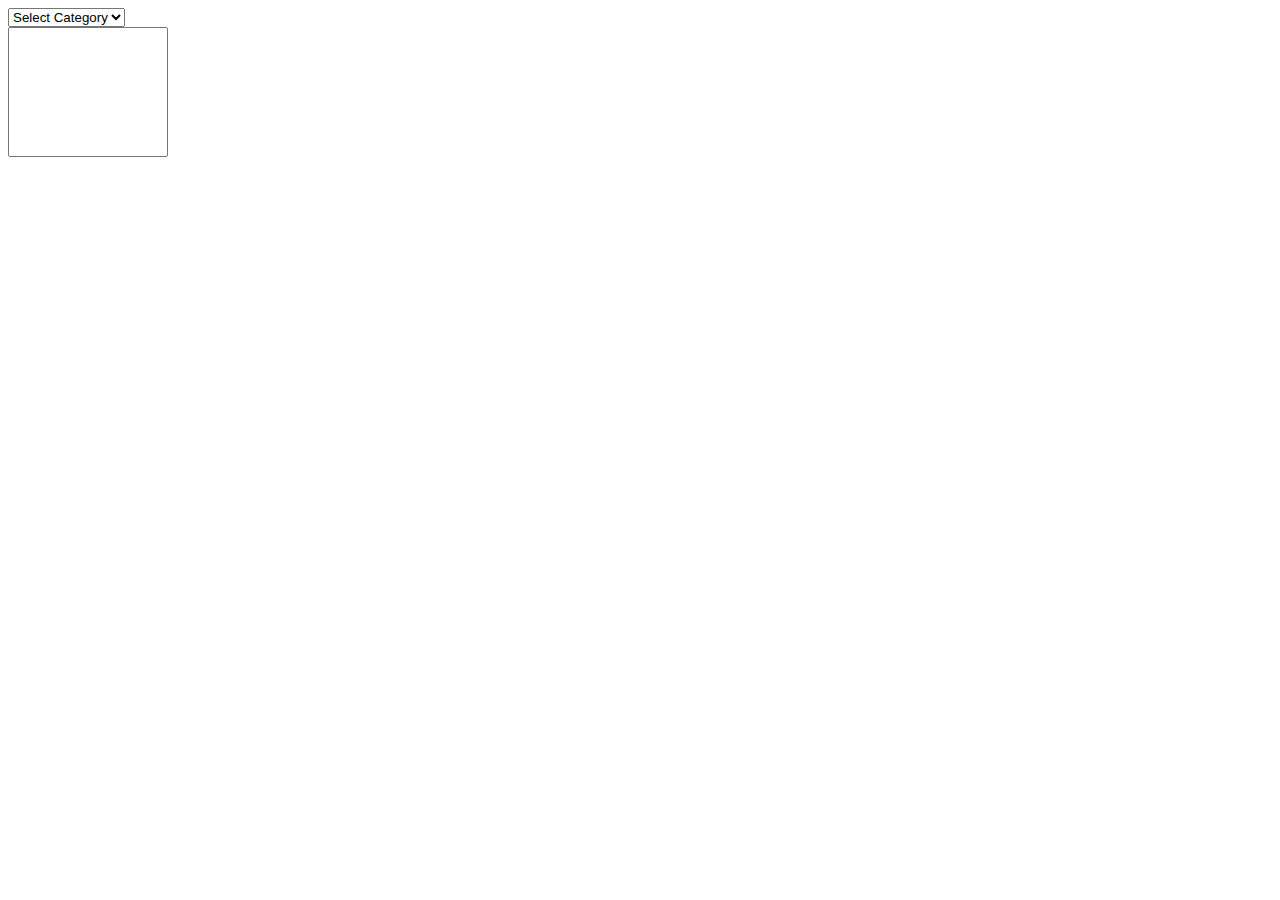
<file: webproject/food menu/index.html>
<!DOCTYPE html>
<html lang="en">

<head>
    <meta charset="UTF-8">
    <meta http-equiv="X-UA-Compatible" content="IE=edge">
    <meta name="viewport" content="width=device-width, initial-scale=1.0">
    <title>Food Menu</title>
    <link rel="stylesheet" href="main.css">

</head>

<body>
    <select name="categoryList" id="categoryList" onchange="loadItemList();">
        <option value="">Select Category</option>
        <option value="drinks">Drinks</option>
        <option value="entrees">Entrees</option>
        <option value="desserts">Desserts</option>
    </select>
    <br>
    <select name="itemList" id="itemList" size="8"></select>

    <script src="main.js"></script>
</body>

</html>
</file>
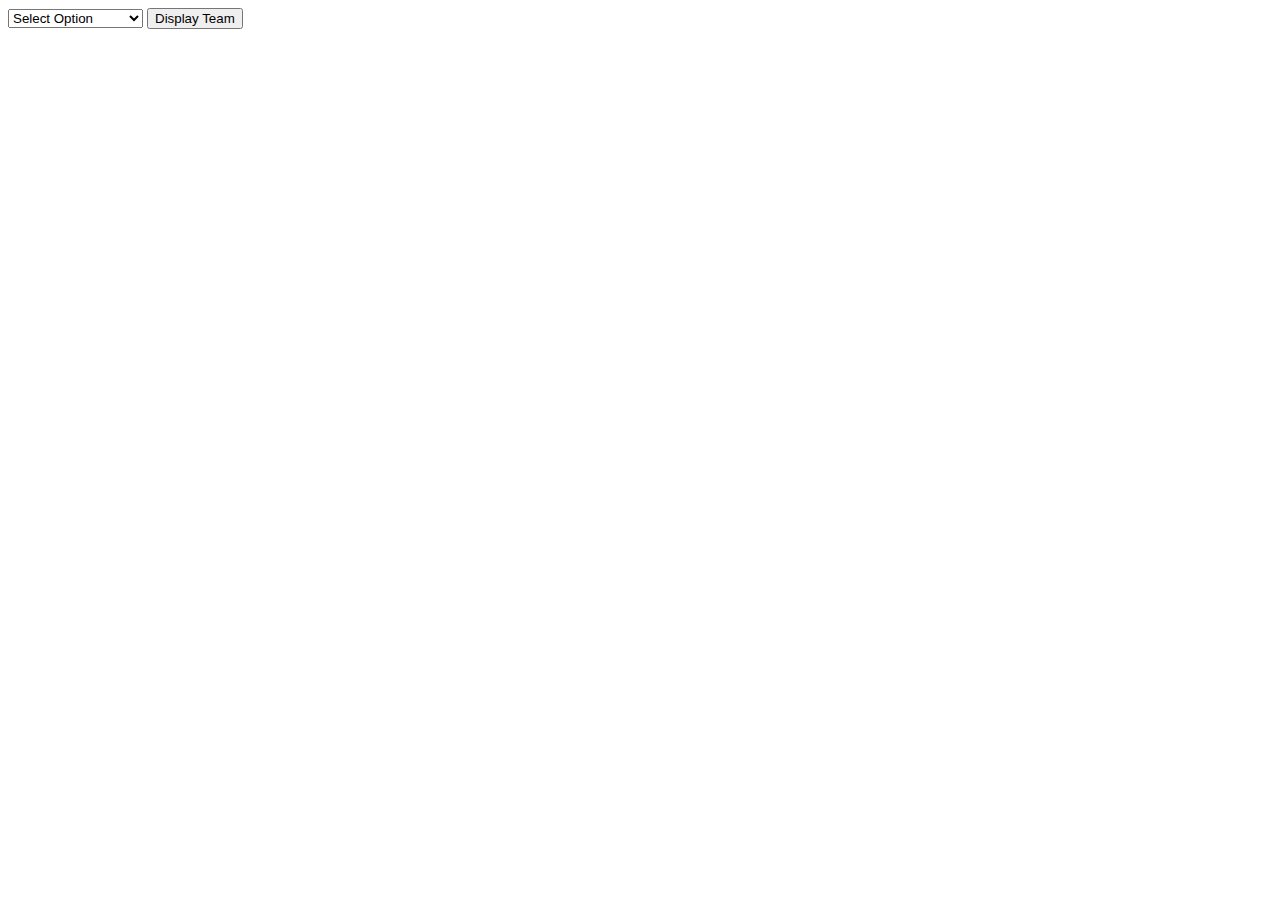
<file: webproject/football/index.html>
<!DOCTYPE html>
<html lang="en">

<head>
    <meta charset="UTF-8">
    <meta http-equiv="X-UA-Compatible" content="IE=edge">
    <meta name="viewport" content="width=device-width, initial-scale=1.0">
    <title>Football</title>
    
</head>

<body>
    <form action="" onsubmit="displayTeam(event);">
        <select name="teamsList" id="teamsList" onchange="handleChange();">
            <option value="">Select Option</option>

        </select>
        <button type="submit">Display Team</button>
    </form>

    <p id="message"></p>
    <script src="./main.js"></script>
</body>

</html>
</file>
<file: webproject/food menu/main.css>
#itemList {
    width: 10rem;
    display: block;
  }
</file>
